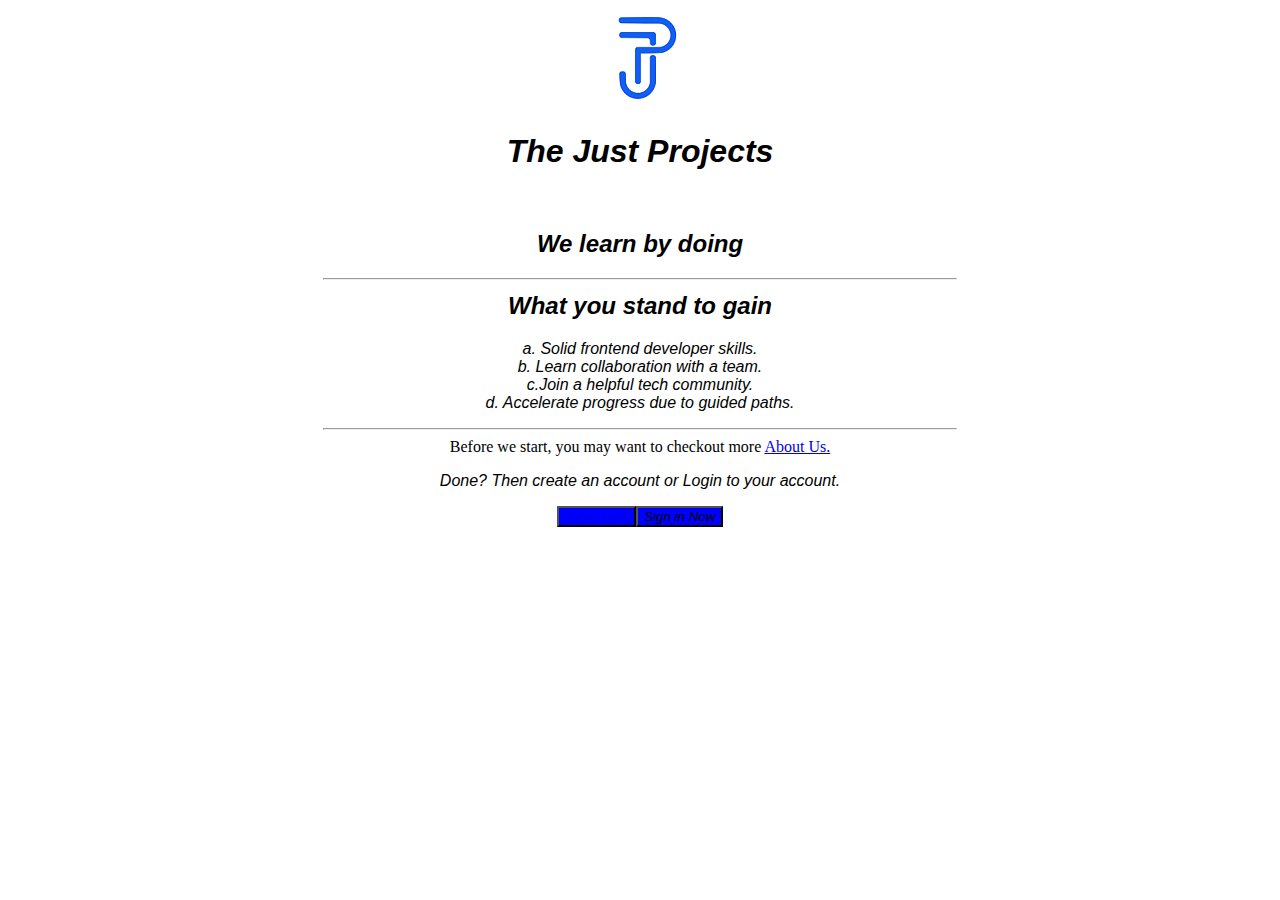
<file: index.html>
<!DOCTYPE html>
<html lang="en">
<head>
    <meta charset="UTF-8">
    <meta http-equiv="X-UA-Compatible" content="IE=edge">
    <meta name="viewport" content="width=device-width, initial-scale=1.0">
    <title>Home Page</title>
<link rel="stylesheet" href="styles.css">
</head>
<body>
   <div>
    <div class="img div"></div><img src="tjp.png"</div> 
   
   
   <br> <h1>The Just Projects</h1><br>

    <h2>We learn by doing<h2>
<hr

<h2>What you stand to gain</h2>
<p>a.	Solid frontend developer skills.
   <br> b.	Learn collaboration with a team.
    <br> c.Join a helpful tech community.
   <br> d.	Accelerate progress due to guided paths.
    </p>
    </p>
<hr
<P>Before we start, you may want to checkout more <a href="About Us.html">About Us.</a> 

<p>Done? Then create an account or Login to your account.</p>
<div></div>
<button><a href="List of students.html">Table Task</atom><button>Sign in Now</button>
</file>
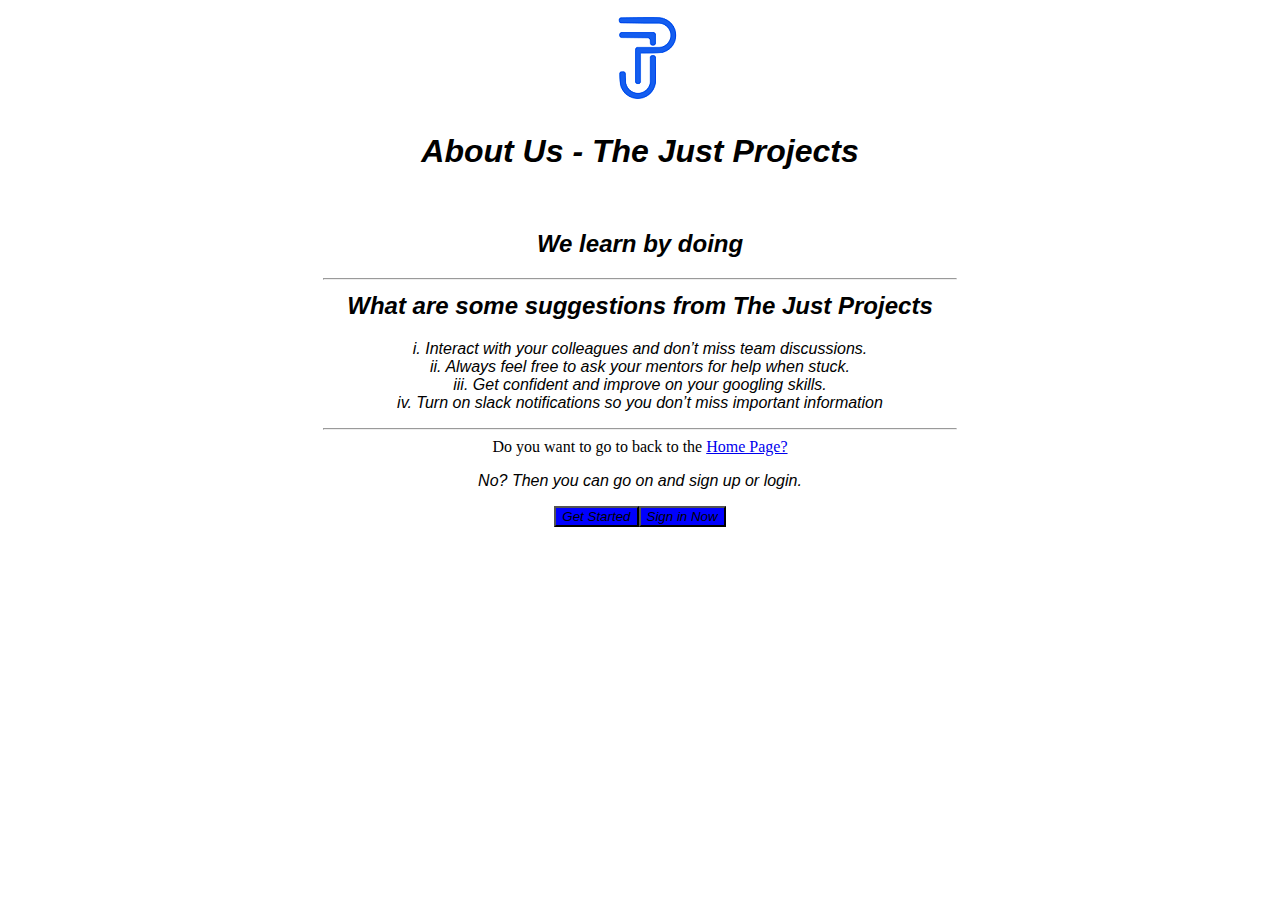
<file: About Us.html>
<!DOCTYPE html>
<html lang="en">
<head>
    <meta charset="UTF-8">
    <meta http-equiv="X-UA-Compatible" content="IE=edge">
    <meta name="viewport" content="width=device-width, initial-scale=1.0">
    <title>About us</title>
    <link rel="stylesheet" href="stylesss.css">
</head>
<body>
    <div>
        <div class="img div"></div><img src="tjp.png"</div> 
    
   
   
   <br> <h1>About Us - The Just Projects</h1><br>

    <h2>We learn by doing<h2>
<hr

<h2>What are some suggestions from The Just Projects</h2>
<p>i.	Interact with your colleagues and don’t miss team discussions.
   <br> ii.	Always feel free to ask your mentors for help when stuck.
    <br>iii.	Get confident and improve on your googling skills.
    <br>iv.	Turn on slack notifications so you don’t miss important information
    </p>
<hr
<P>Do you want to go to back to the <a href="index.html">Home Page?</a> 

<p>No? Then you can go on and sign up or login.</p>
<div></div>
<button>Get Started<button>Sign in Now</button>

</body>
</html>
</file>
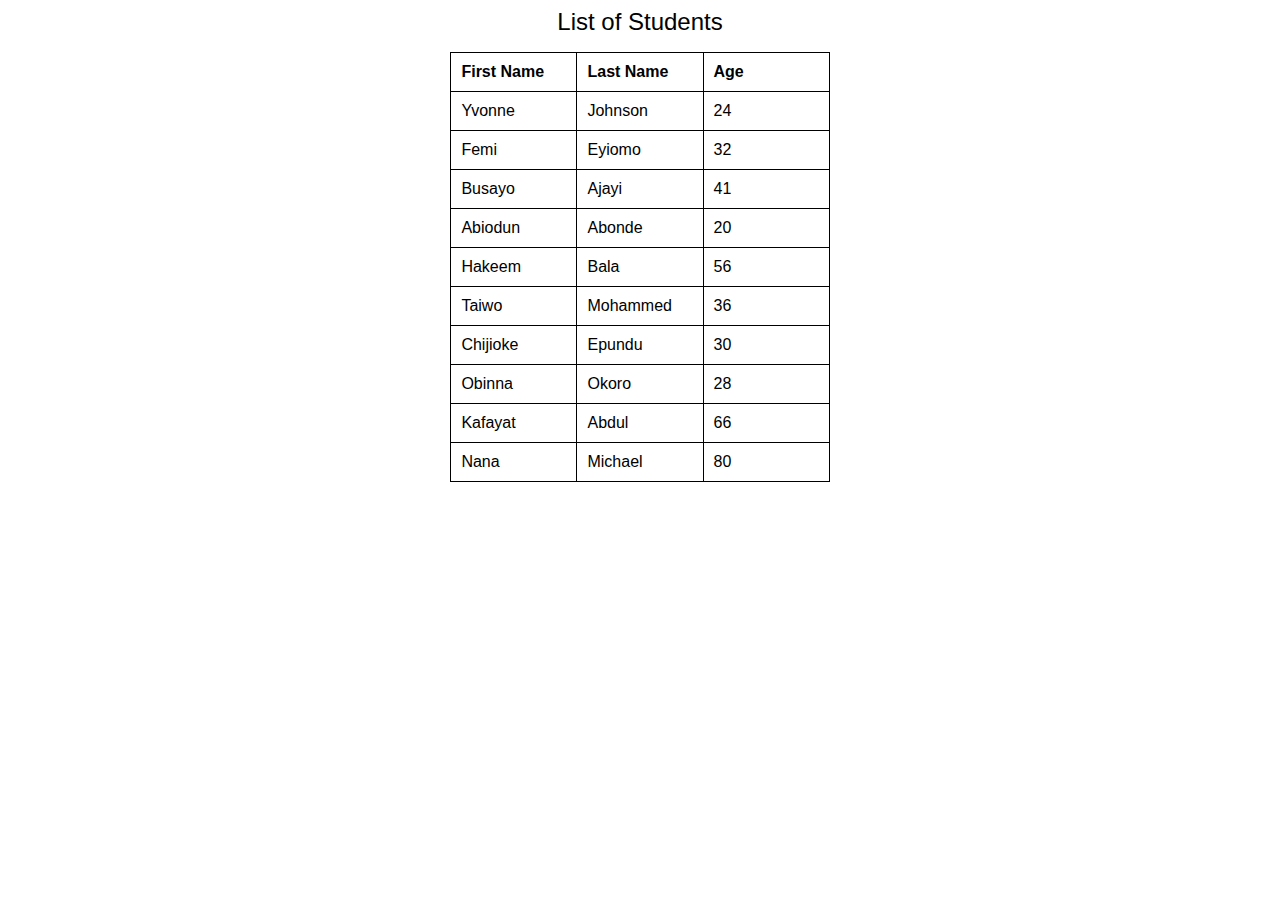
<file: List of students.html>
<!DOCTYPE html>
<html>
<head>
    <title>List of Students</title>
</head>
<link rel="stylesheet" href="style.css">
<body>
    <table>
        <caption>List of Students</caption>
        <thead>
            <tr>
                <th>First Name</th>
                <th>Last Name</th>
                <th>Age</th>
            </tr>
        </thead>
        <tbody><tr>
            <td>Yvonne</td>
            <td>Johnson</td>
            <td>24</td>

        </tr>
        <tr>
            <td>Femi</td>
            <td>Eyiomo</td>
            <td>32</td>
        </tr>
        <tr>
            <td>Busayo</td>
            <td>Ajayi</td>
            <td>41</td>
            <tr>
                <td>Abiodun</td>
                <td>Abonde</td>
                <td>20</td>
                <tr>
                    <td>Hakeem</td>
                    <td>Bala</td>
                    <td>56</td>
                    <tr>
                        <td>Taiwo</td>
                        <td>Mohammed</td>
                        <td>36</td>
                        <tr>
                            <td>Chijioke</td>
                            <td>Epundu</td>
                            <td>30</td>
                            <tr>
                                <td>Obinna</td>
                                <td>Okoro</td>
                                <td>28</td>
                                <tr>
                                    <td>Kafayat</td>
                                    <td>Abdul</td>
                                    <td>66</td>
                                    <tr>
                                        <td>Nana</td>
                                        <td>Michael</td>
                                        <td>80</td>
                                    </tr>
                                </tr>
                            </tr>
                        </tr>
                    </tr>
                </tr>
            </tr>
        </tr>
        </tbody>
        <tfoot></tfoot>
    </table>
</body>


</html>
</file>
<file: styles.css>
h1{text-align: center;
font-family: Arial, Helvetica, sans-serif;
font-style: italic;}

h2{text-align: center;
font-family: Arial, Helvetica, sans-serif;
font-style: italic;}

p{text-align: center;
font-family: Arial, Helvetica, sans-serif;
font-style: italic;}



P{text-align: center;
font-family: Arial, Helvetica, sans-serif;
font-style: italic;}

button{text-align: center;
font-family: Arial, Helvetica, sans-serif;
font-style: italic;
background-color: blue;
}



div{text-align: center;}

br{text-align: center;}

.img{text-align: center;}

button{cursor: alias;
font;}

hr{width:50%;}
</file>
<file: stylesss.css>
h1{text-align: center;
font-family: Arial, Helvetica, sans-serif;
font-style: italic;}

h2{text-align: center;
font-family: Arial, Helvetica, sans-serif;
font-style: italic;}

p{text-align: center;
font-family: Arial, Helvetica, sans-serif;
font-style: italic;}

.img{text-align: center;}

div{text-align: center;}

hr{width: 50%;}

button{font-family: Arial, Helvetica, sans-serif;
background-color: blue;
font-style: italic;}
</file>
<file: style.css>
table{margin: auto;
border: 2px solid black;}
body{font-family: Arial, Helvetica, sans-serif;}


table, th, td{border: 1px solid black;
border-collapse: collapse;
width: 30%;} 

th,td{padding: 10px;}

caption{
    font-size: 24px;
    margin-bottom: 16px;
    font-family: Impact, Haettenschweiler, 'Arial Narrow Bold', sans-serif ;
}

th{text-align: left;}
</file>
